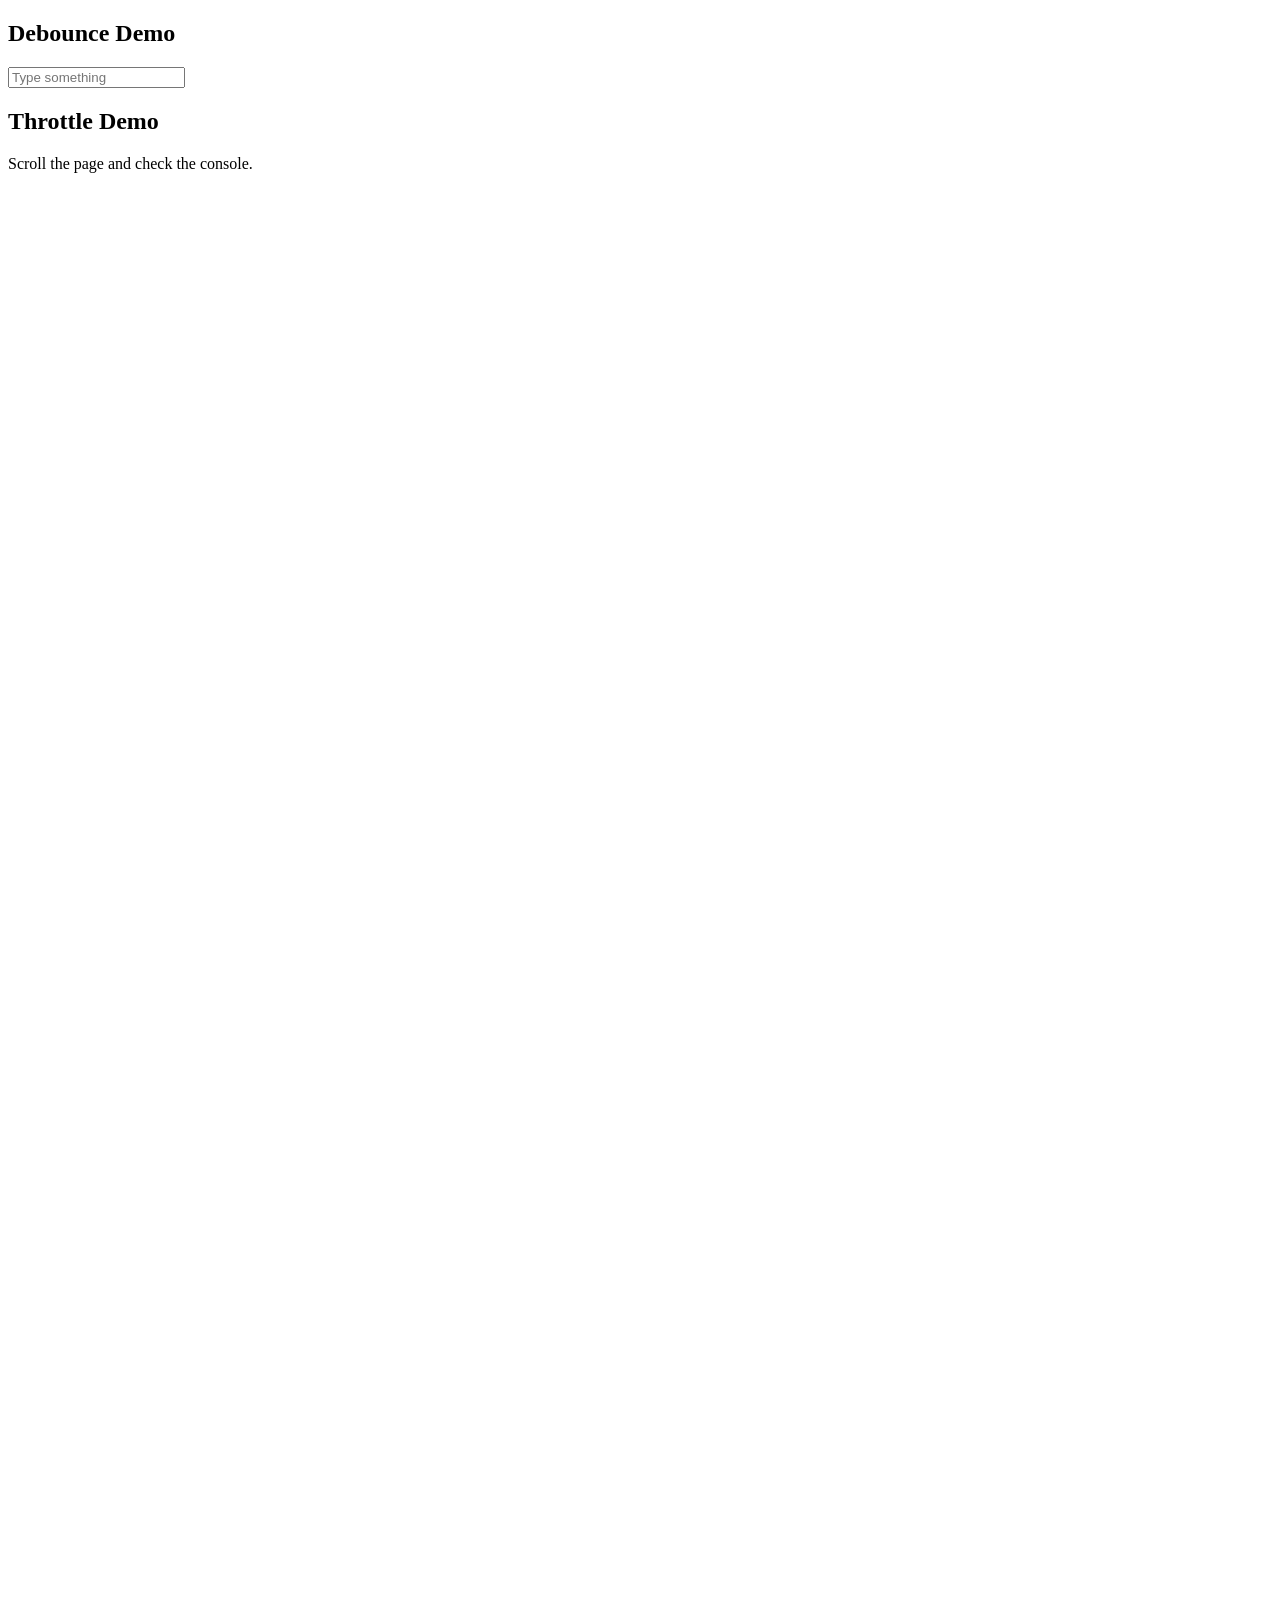
<file: Debounce-Throttle/index.html>
<!DOCTYPE html>
<html>
<head>
    <title>Debounce and Throttle</title>
</head>
<body>

    <h2>Debounce Demo</h2>

    <input type="text" id="search" placeholder="Type something">

    <p id="result"></p>

    <h2>Throttle Demo</h2>

    <p>Scroll the page and check the console.</p>

    <div style="height: 2000px;"></div>

    <script src="script.js"></script>
</body>
</html>
</file>
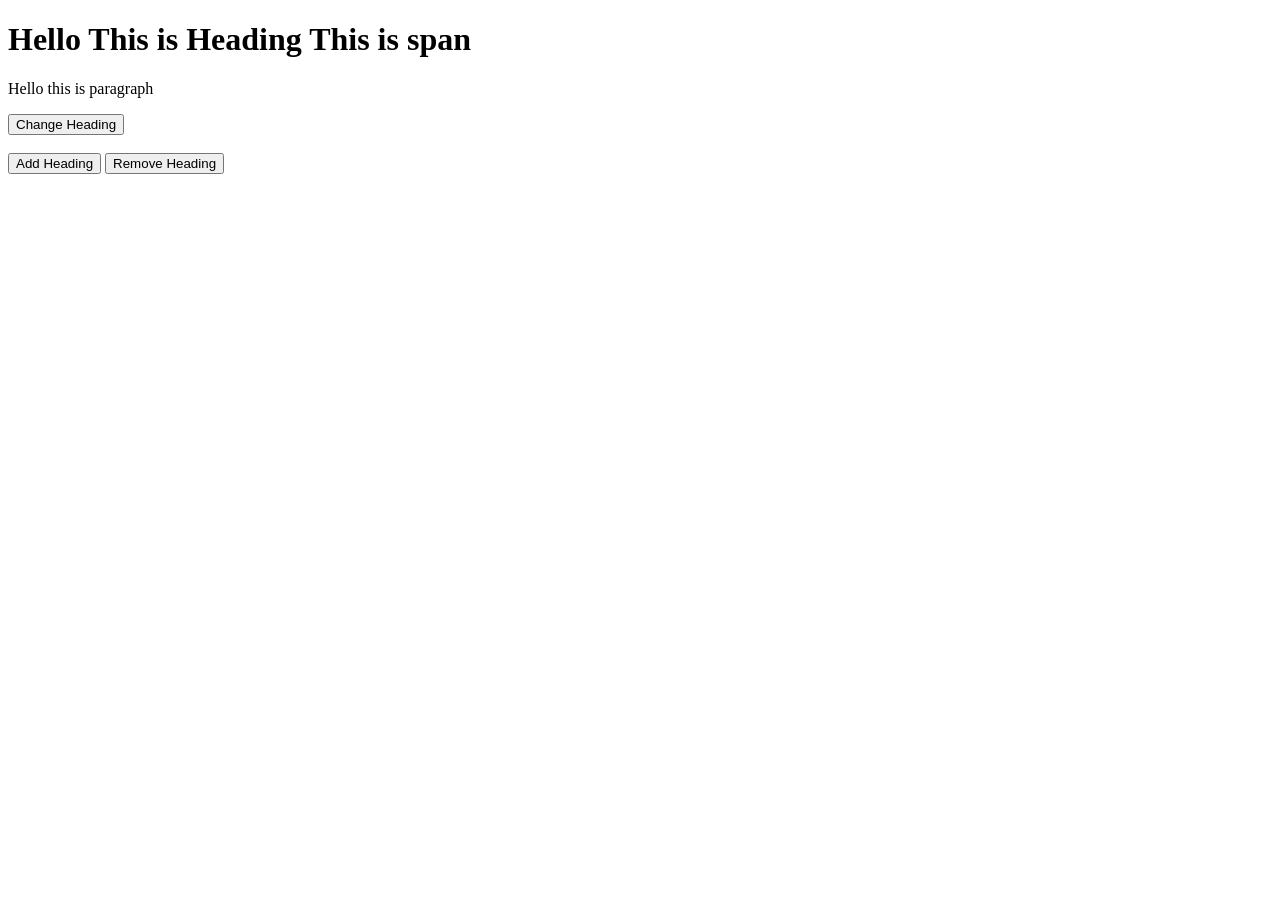
<file: DOM Self Practice/index.html>
<!DOCTYPE html>
<html lang="en">
<head>
    <meta charset="UTF-8">
    <meta name="viewport" content="width=device-width, initial-scale=1.0">
    <title>Document</title>
</head>
<body>

    <h1 id="heading">Hello This is Heading <Span>This is span</Span></h1>
    <p id="paragraph">Hello this is paragraph</p>

    <button id="btn"> Change Heading</button>
    <br><br>
        <button id="add_heading"> Add Heading</button>
        <button id="remove_heading"> Remove Heading</button>

</body>

<script>
    const heading =document.getElementById('heading');
    const paragraph = document.getElementById('paragraph');
    const btn = document.getElementById('btn');
    
    const add_heading = document.getElementById('add_heading');
    const remove_heading = document.getElementById('remove_heading');

    btn.addEventListener('click',()=>{
       heading.textContent="Hello This is New Heading, Changed by clicking button"; 
       heading.style.backgroundColor="yellow";
       heading.style.color="red";
    })

    add_heading.addEventListener('click',()=>{
        const h2=document.createElement('h2');
        h2.textContent="Hello This is H2 tag created by using createElement method";
        h2.setAttribute('id','h2');
        h2.setAttribute('class','h2');
        document.body.appendChild(h2);
    })

    remove_heading.addEventListener('click',()=>{
        const h2=document.getElementById('h2');
        if(h2){
            h2.remove();
        }else{
            alert("No H2 tag found to remove"); 
        }
    })

    console.log(heading.textContent);
    console.log(heading.innerHTML);
    console.log(heading.innerText);


</script>


</html>
</file>
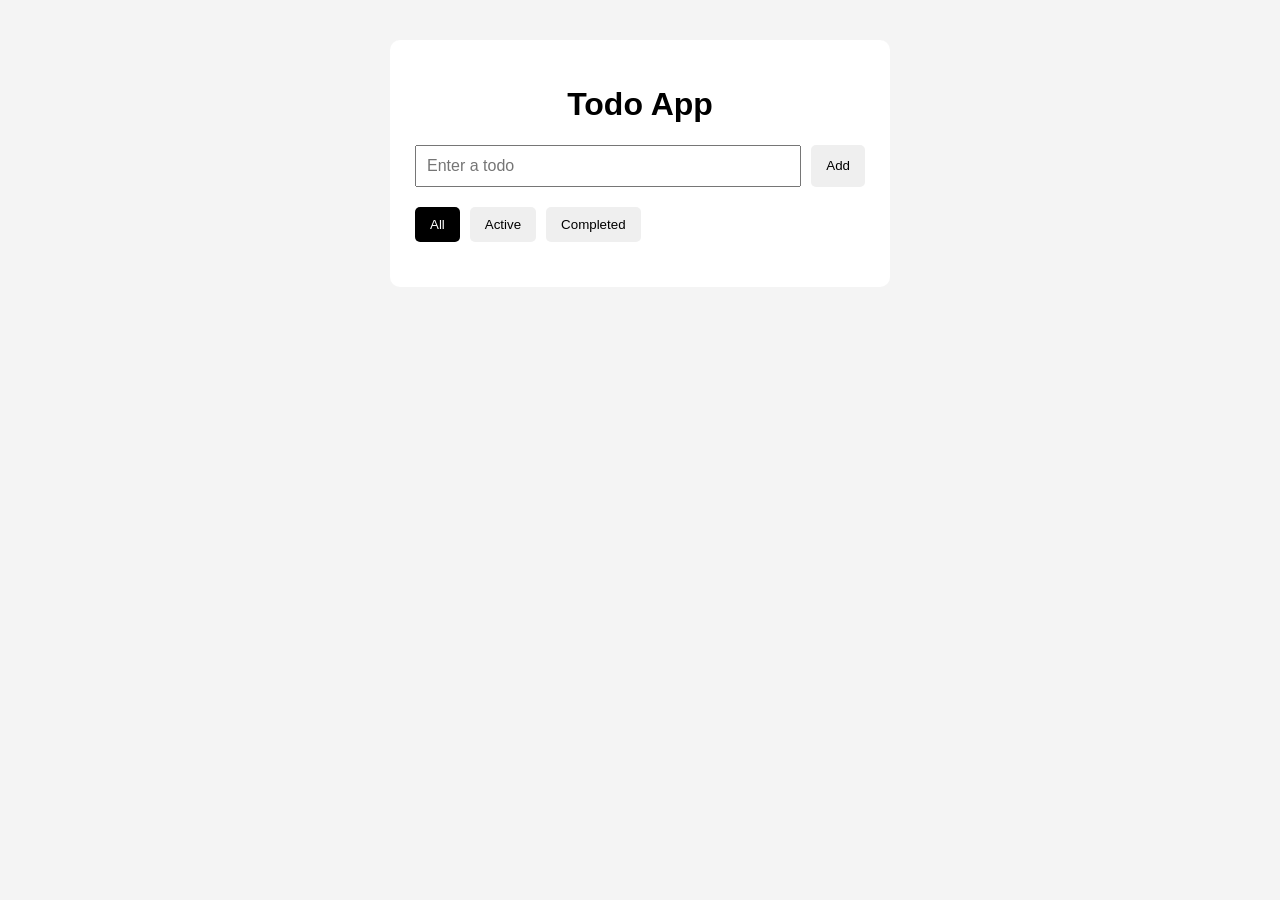
<file: Todo/index.html>
<!DOCTYPE html>
<html lang="en">
<head>
    <meta charset="UTF-8">
    <meta name="viewport" content="width=device-width, initial-scale=1.0">

    <title>Todo App</title>

    <link rel="stylesheet" href="style.css">
</head>

<body>

    <div class="container">

        <h1>Todo App</h1>

        <div class="todo-input">
            <input
                type="text"
                id="todoInput"
                placeholder="Enter a todo"
            >

            <button id="addBtn">Add</button>
        </div>

        <div class="filters">

            <button data-filter="all" class="active">
                All
            </button>

            <button data-filter="active">
                Active
            </button>

            <button data-filter="completed">
                Completed
            </button>
        </div>
        
        <ul id="todoList"></ul>
    </div>

    <script src="script.js"></script>

</body>
</html>
</file>
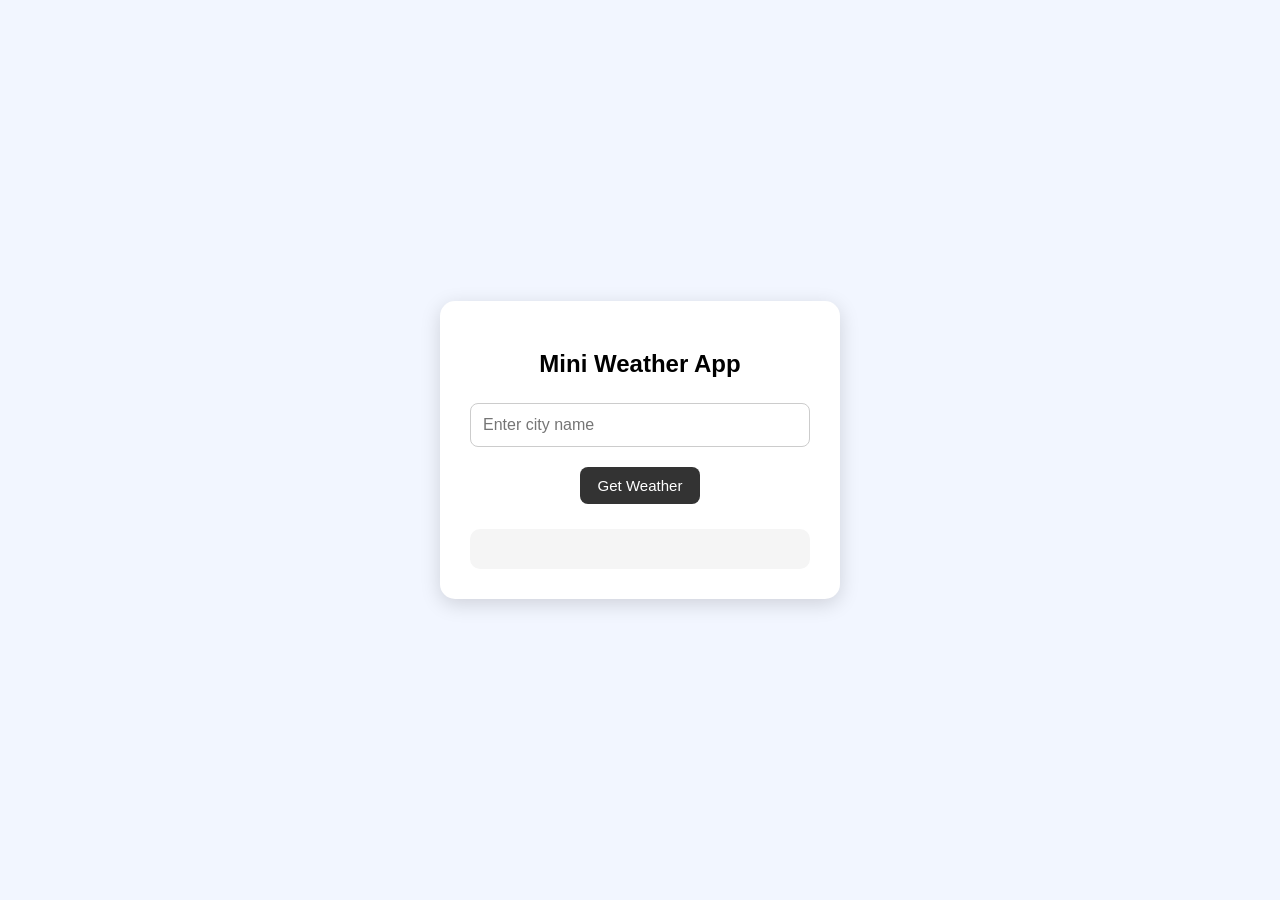
<file: weather-app/index.html>
<!DOCTYPE html>
<html>
<head>
    <title>Mini Weather App</title>

    <link rel="stylesheet" href="style.css">
</head>

<body>

    <div class="container">

        <h2>Mini Weather App</h2>

        <input
            type="text"
            id="city"
            placeholder="Enter city name"
        >

        <button id="searchBtn">Get Weather</button>

        <button id="retryBtn">Retry</button>

        <p id="message"></p>

        <div id="weather"></div>

    </div>

    <script src="script.js"></script>

</body>
</html>
</file>
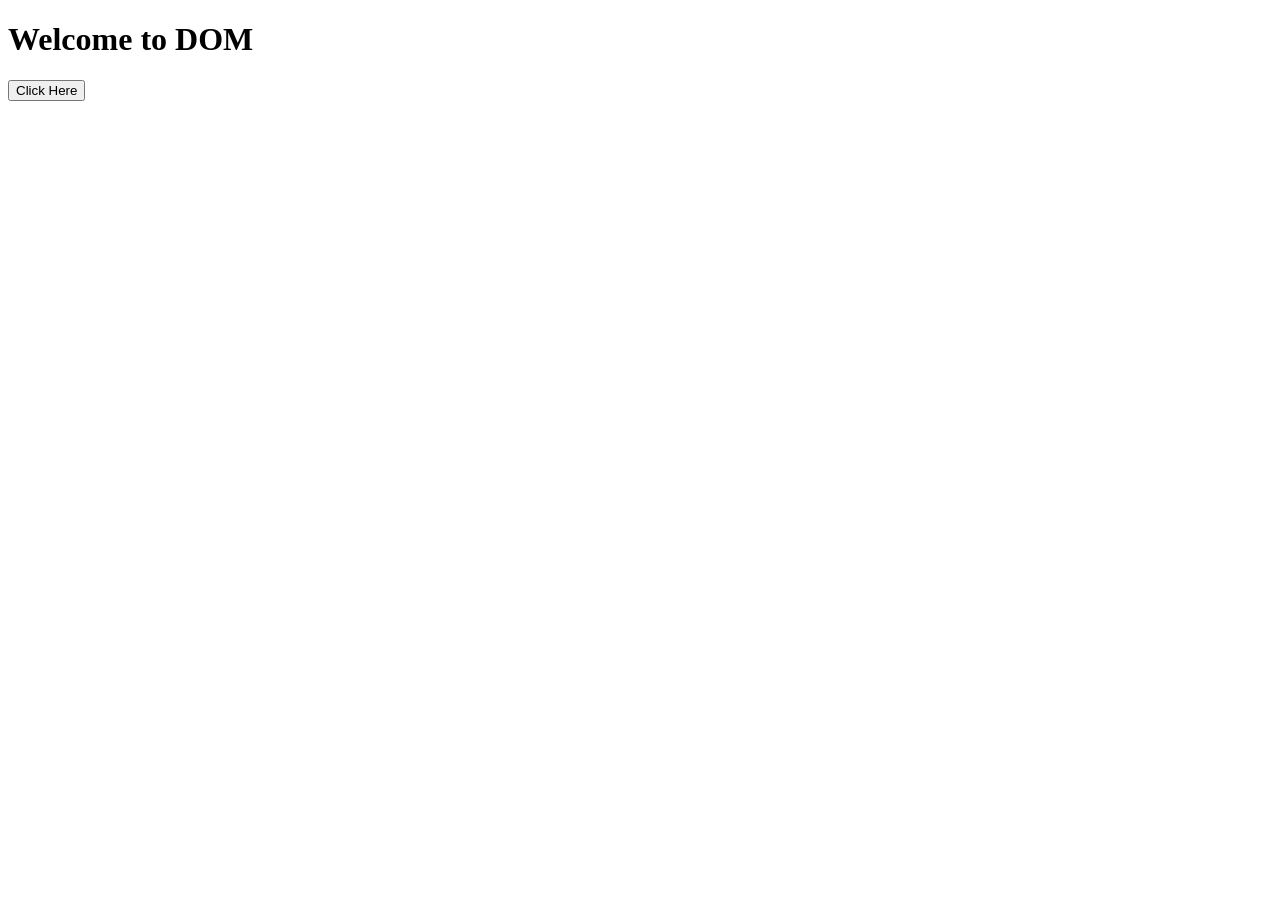
<file: DOM Self Practice/event_object.html>
<!DOCTYPE html>
<html lang="en">
<head>
    <meta charset="UTF-8">
    <meta name="viewport" content="width=device-width, initial-scale=1.0">
    <title>Event Object</title>
</head>
<body>
    <h1 id="heading">Welcome to DOM</h1>

    <button>Click Here</button>

    <script>
        const h1=document.getElementById('#heading');
        const button=document.querySelector('button');
        button.addEventListener('click',(event)=>{
            console.log("Event: "+event);
            console.log("Event Target: "+event.target);
            console.log("Event Type: "+event.type);
            console.log("Bubbles: "+event.bubbles);
            console.log("Cancel able: "+event.cancelable);
            console.log("Current Target: "+event.currentTarget);
            console.log("Is Trusted: "+event.isTrusted);
        })

    </script>
</body>
</html>
</file>
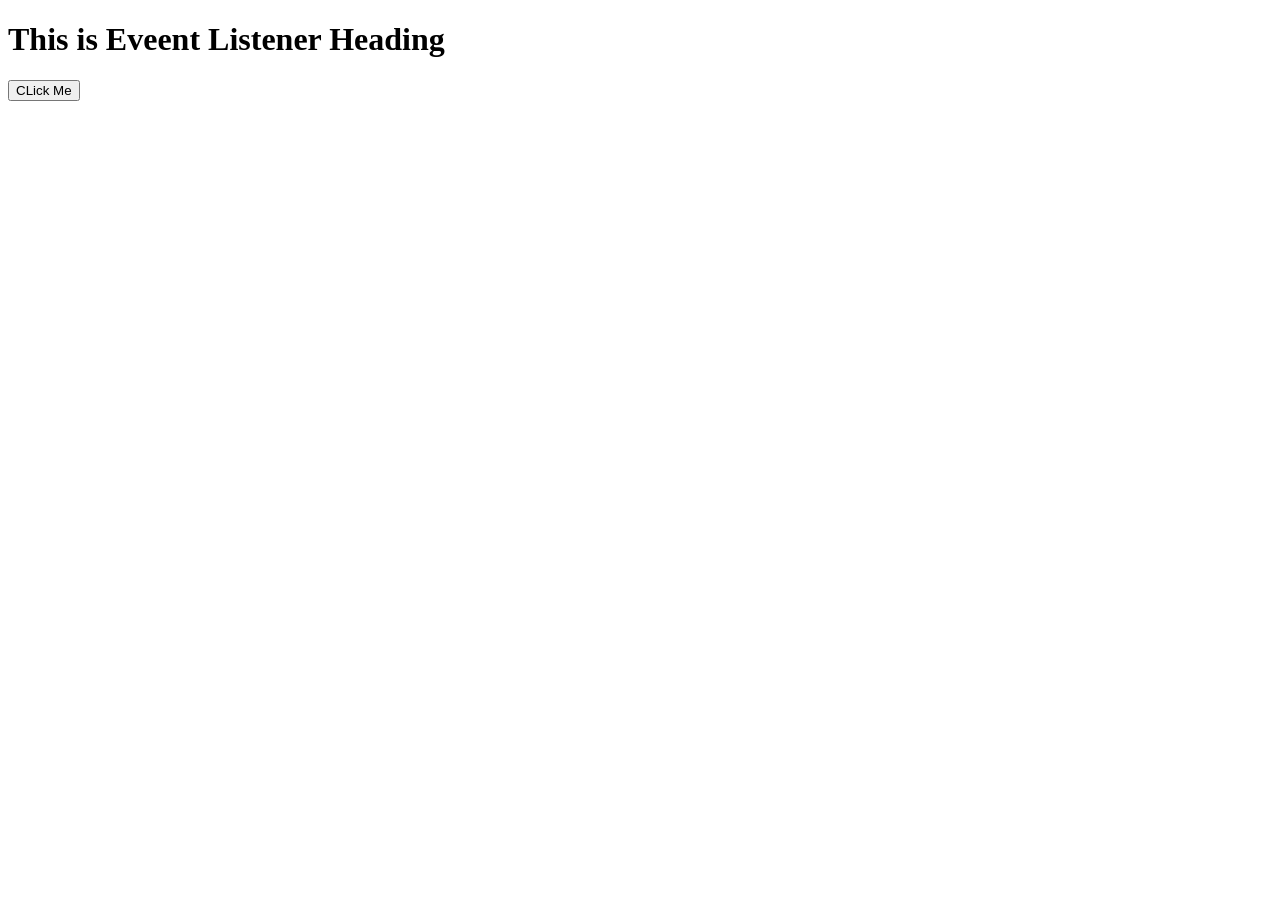
<file: DOM Self Practice/eventListener.html>
<!DOCTYPE html>
<html lang="en">
<head>
    <meta charset="UTF-8">
    <meta name="viewport" content="width=device-width, initial-scale=1.0">
    <title>Document</title>

    <style>
        .fontStyle{
            color:red;
            background-color: aqua;
        }
    </style>
</head>
<body>
    <h1 id="h1">This is Eveent Listener Heading</h1>

    <button id="btn">CLick Me</button>

    <script>
        const h1=document.getElementById('h1');
        const btn=document.getElementById('btn');

        h1.addEventListener('click',()=>{
            h1.textContent="This is changed by clicking on heading";
            h1.style.backgroundColor="yellow";
            h1.style.color="red";
        })
        
        h1.addEventListener('mouseover',()=>{
            h1.textContent="This is changed by mouseover on heading";
            h1.style.backgroundColor="green";
            h1.style.color="white";
        })

        document.addEventListener("keydown", function() {
        console.log("Key pressed"); 
        });

        function releaseKey() {
        console.log("Key released"); 
        }

        document.addEventListener("keyup",releaseKey );

        //remove event listener
        document.removeEventListener("keyup", releaseKey);

        //classList

        btn.addEventListener('click',()=>{

        h1.classList.add("fontStyle"); // adds the class if not present
        h1.classList.remove("fontStyle"); // removes the class if present
        h1.classList.toggle("fontStyle")  //if class is present then remove it and if not present then add it
        })
;
    </script>
</body>
</html>
</file>
<file: Todo/style.css>
* {
    box-sizing: border-box;
}

body {
    font-family: Arial, sans-serif;
    background-color: #f4f4f4;
    margin: 0;
    padding: 40px;
}

.container {
    width: 500px;
    max-width: 100%;
    margin: auto;
    background-color: white;
    padding: 25px;
    border-radius: 10px;
}

h1 {
    text-align: center;
}

/* Add Todo */

.todo-input {
    display: flex;
    gap: 10px;
}

.todo-input input {
    flex: 1;
    padding: 10px;
    font-size: 16px;
}

button {
    padding: 10px 15px;
    border: none;
    cursor: pointer;
    border-radius: 5px;
}


/* Filters */

.filters {
    display: flex;
    gap: 10px;
    margin: 20px 0;
}

.filters button.active {
    background-color: black;
    color: white;
}


/* Todo List */

#todoList {
    list-style: none;
    padding: 0;
}

.todo-item {
    display: flex;
    align-items: center;
    justify-content: space-between;
    padding: 12px;
    margin-bottom: 10px;
    border: 1px solid #ddd;
    border-radius: 5px;
}

.todo-text {
    flex: 1;
    margin-left: 10px;
}

.todo-item.completed .todo-text {
    text-decoration: line-through;
    color: gray;
}

.delete-btn {
    background-color: red;
    color: white;
}
</file>
<file: weather-app/style.css>
* {
    box-sizing: border-box;
}

body {
    margin: 0;
    font-family: Arial, sans-serif;
    background: #f2f6ff;

    display: flex;
    justify-content: center;
    align-items: center;

    min-height: 100vh;
}

.container {
    width: 400px;
    padding: 30px;

    background: white;
    border-radius: 15px;

    text-align: center;

    box-shadow: 0 5px 20px rgba(0, 0, 0, 0.15);
}

h2 {
    margin-bottom: 25px;
}

input {
    width: 100%;
    padding: 12px;

    border: 1px solid #ccc;
    border-radius: 8px;

    font-size: 16px;
    margin-bottom: 15px;
}

button {
    padding: 10px 18px;

    border: none;
    border-radius: 8px;

    cursor: pointer;

    font-size: 15px;
    margin: 5px;
}

#searchBtn {
    background: #333;
    color: white;
}

#retryBtn {
    background: #ddd;
    color: #333;
}

#message {
    margin-top: 20px;
    font-weight: bold;
}

#weather {
    margin-top: 20px;
    padding: 20px;

    background: #f5f5f5;
    border-radius: 10px;
}

#weather h3 {
    margin-top: 0;
}

#weather p {
    margin: 10px 0;
}
</file>
